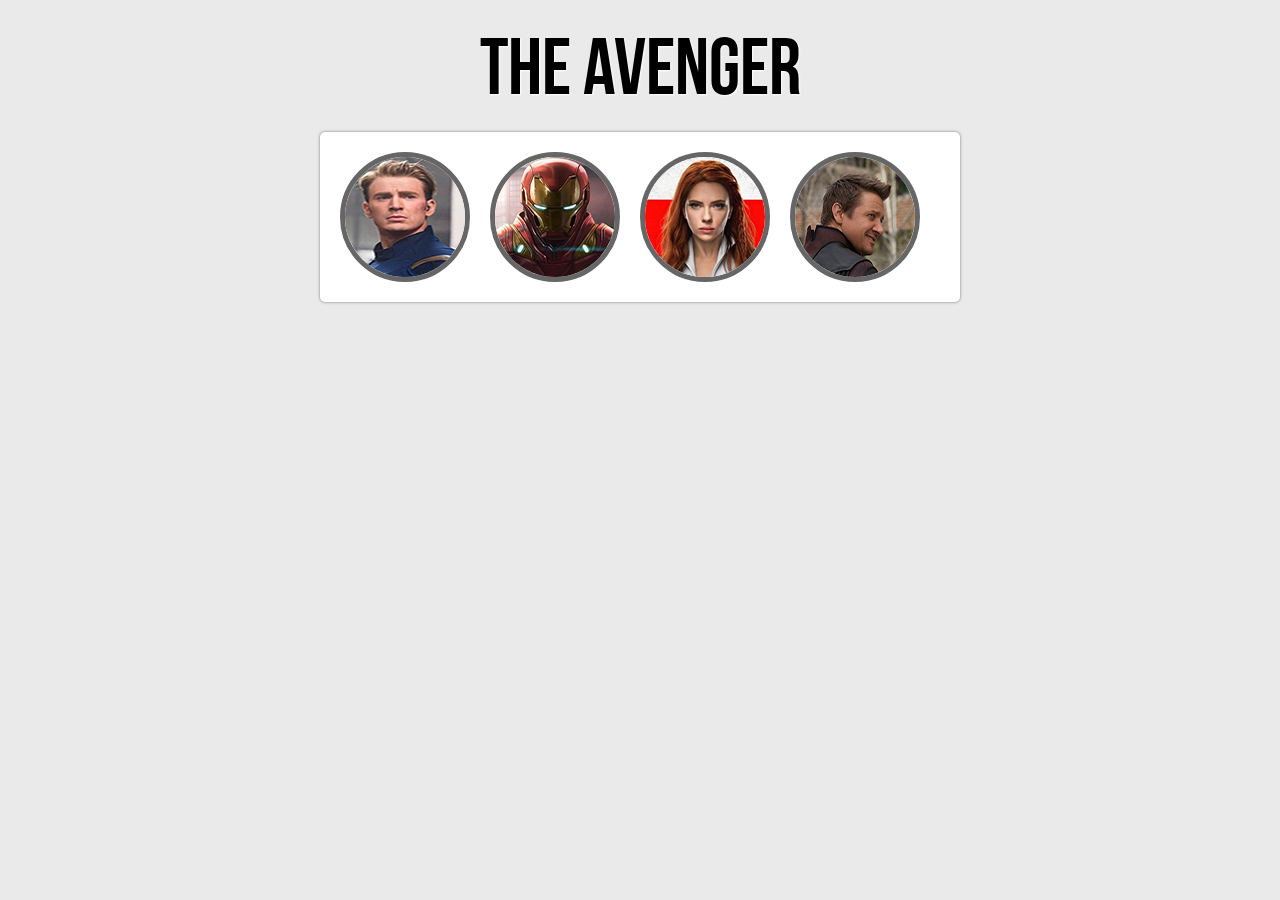
<file: index.html>
<!DOCTYPE html>
<html lang="en">
  <head>
    <link
      rel="stylesheet"
      href="css/css reset.css"
    />
    <link
      rel="stylesheet"
      href="css/style.css"
    />
    <meta charset="UTF-8" />
    <meta
      http-equiv="X-UA-Compatible"
      content="IE=edge"
    />
    <meta
      name="viewport"
      content="width=device-width, initial-scale=1.0"
    />
    <title>THE AVENGER</title>
  </head>
  <body>
    <h1>THE AVENGER</h1>
    <div class="container">
      <ul class="gallery">
        <!-- captain america -->
        <li>
          <a href="#img1">
            <img
              src="img/thumbs/captain america.jpg"
              alt="captain america"
            />
            <span>captain america</span>
          </a>

          <!-- overlay -->
          <div
            class="overlay"
            id="img1"
          >
            <a
              href="#"
              class="close"
              >x close</a
            >
            <!-- back -->
            <a
              href="#img4"
              class="back"
              >back</a
            >
            <img
              src="img/full/captain america.jpg"
              alt="captain america"
            />
            <!-- next -->
            <a
              href="#img2"
              class="next"
              >next</a
            >
          </div>
        </li>
        <!-- iron man -->
        <li>
          <a href="#img2">
            <img
              src="img/thumbs/ironman.png"
              alt="ironman"
            />
            <span>ironman</span>
          </a>

          <!-- overlay -->
          <div
            class="overlay"
            id="img2"
          >
            <a
              href="#"
              class="close"
              >x close</a
            >
            <!-- back -->
            <a
              href="#img1"
              class="back"
              >back</a
            >
            <img
              src="img/full/ironman.png"
              alt="ironman"
            />
            <!-- next -->
            <a
              href="#img3"
              class="next"
              >back</a
            >
          </div>
        </li>
        <!-- blackwidow -->
        <li>
          <a href="#img3">
            <img
              src="img/thumbs/blackwidow.png"
              alt="blackwidow"
            />
            <span>blackwidow</span>
          </a>

          <!-- overlay -->
          <div
            class="overlay"
            id="img3"
          >
            <a
              href="#"
              class="close"
              >x close</a
            >
            <!-- back -->
            <a
              href="#img2"
              class="back"
              >back</a
            >
            <img
              src="img/full/blackwidow.png"
              alt="blackwidow"
            />
            <!-- next -->
            <a
              href="#img4"
              class="next"
              >back</a
            >
          </div>
        </li>
        <!-- hawkye -->
        <li>
          <a href="#img4">
            <img
              src="img/thumbs/hawkye.png"
              alt="hawkye"
            />
            <span>hawkye</span>
          </a>

          <!-- overlay -->
          <div
            class="overlay"
            id="img4"
          >
            <a
              href="#"
              class="close"
              >x close</a
            >
            <!-- back -->
            <a
              href="#img3"
              class="back"
              >back</a
            >
            <img
              src="img/full/hawkye.png"
              alt="hawkye"
            />
            <!-- next -->
            <a
              href="#img1"
              class="next"
              >back</a
            >
          </div>
        </li>

        <!-- clear -->
        <div class="clear"></div>
      </ul>
    </div>
  </body>
</html>
</file>
<file: css/style.css>
/* font */
@font-face {
  font-family: 'BebasNeue';
  src: url(../font/bebasneue-bold-webfont.woff) format('woff');
}

/* style */

body {
  font: 16px/32px 'BebasNeue', 'Arial Narrow', 'arial', sans-serif;
  background-color: #eaeaea;
}

h1 {
  font-size: 80px;
  margin: 50px auto;
  text-align: center;
  text-shadow: 1px 1px 2px white;
}

.container {
  width: 600px;
  margin: auto;
  background-color: white;
  padding: 20px;
  box-shadow: 0 0 3px rgba(0, 0, 0, 0.5);
  border-radius: 5px;
}

.gallery li {
  width: 120px;
  height: 120px;
  /* overflow: hidden; */
  float: left;
  position: relative;
  border: 5px solid #666;
  margin-right: 20px;
}

.gallery li,
.gallery li a img,
.gallery li span {
  border-radius: 50%;
}

.gallery li span {
  display: block;
  width: 120px;
  height: 120px;
  background-color: rgba(200, 200, 200, 0.5);
  text-align: center;
  line-height: 120px;
  color: #333;
  text-shadow: 1px 1px 2px white;
  position: absolute;
  top: 0;
  transition: 0.3s;
  opacity: 0;
  transform: scale(0) rotate(0);
}

.gallery li a:hover span {
  opacity: 1;
  transform: scale(1) rotate(360deg);
}

.clear {
  clear: both;
}

/* overlay */

.overlay {
  position: fixed;
  top: 0;
  left: 0;
  background-color: rgba(0, 0, 0, 0);
  z-index: 9999;
  transition: 1s;
  text-align: center;
  padding: 100px 0;
  width: 0;
  height: 0;
  overflow: hidden;
}

.overlay img {
  max-height: 100%;
  box-shadow: 2px 2px 7px black;
}

.overlay .close {
  color: white;
  position: absolute;
  top: 50px;
  left: 50%;
  text-decoration: none;
  background-color: black;
  margin-left: -20px;
  border: 3px solid white;
  line-height: 20px;
  padding: 3px;
  opacity: 0;
}

/* target */
.overlay:target {
  width: auto;
  height: auto;
  right: 0;
  bottom: 0;
  background-color: rgba(0, 0, 0, 0.7);
}

.overlay:target img {
  animation: fadein 1s;
}

.overlay:target .close {
  animation: slidedown 0.5s 0.5s forwards;
}

.overlay:target .next,
.overlay:target .back {
  animation: fade 0.5s 0.5s forwards;
}

/* nav */
.next,
.back {
  width: 50px;
  height: 50px;
  background-image: url(../img/next.png);
  position: absolute;
  text-indent: -9999px;
  top: 45%;
  margin-left: 50px;
  opacity: 0;
}

.back {
  background-image: url(../img/back.png);
  margin-left: -100px;
}

/* animation */

@keyframes fade {
  0% {
    opacity: 0;
  }

  100% {
    opacity: 1;
  }
}

@keyframes fadein {
  0% {
    opacity: 1;
    transform: scale(0);
  }

  100% {
    opacity: 1;
    transform: scale(1);
  }
}

@keyframes slidedown {
  0% {
    opacity: 0;
    margin-top: -20px;
  }

  100% {
    opacity: 1;
    margin-top: 0;
  }
}
</file>
